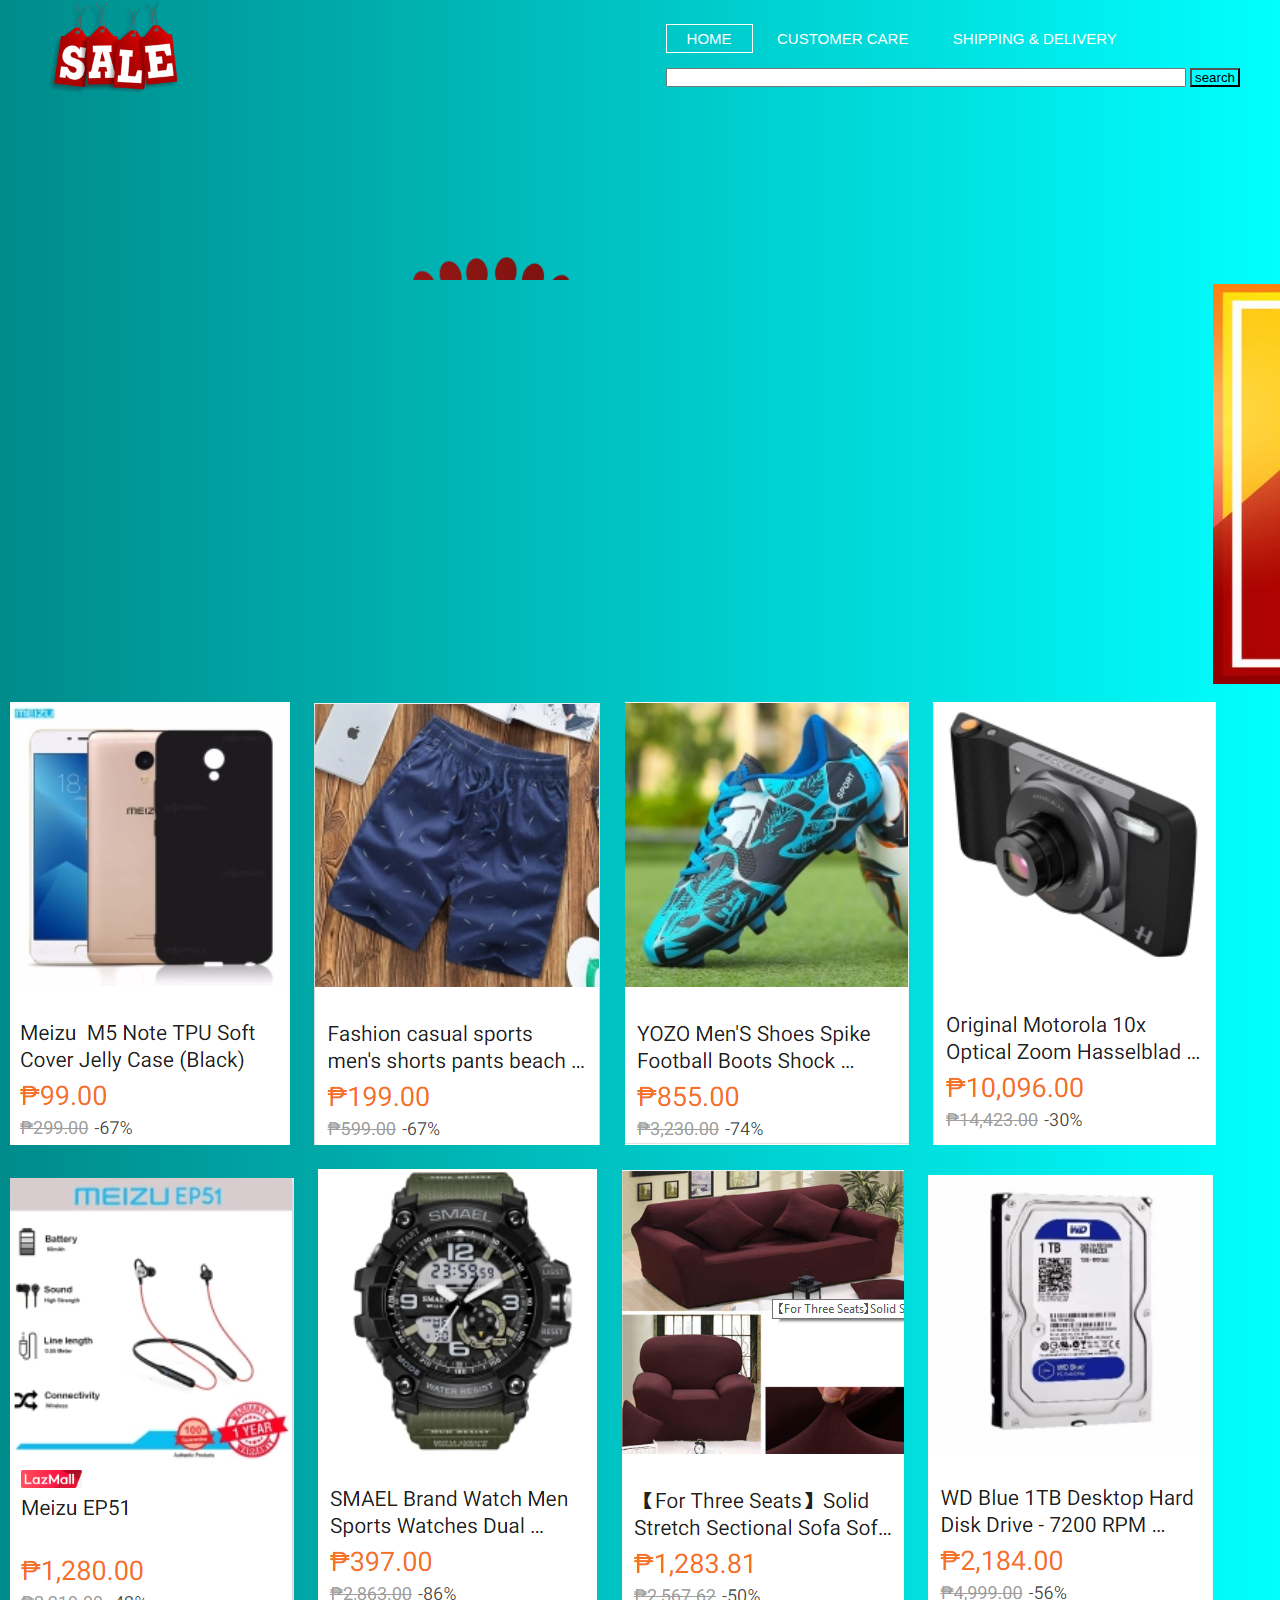
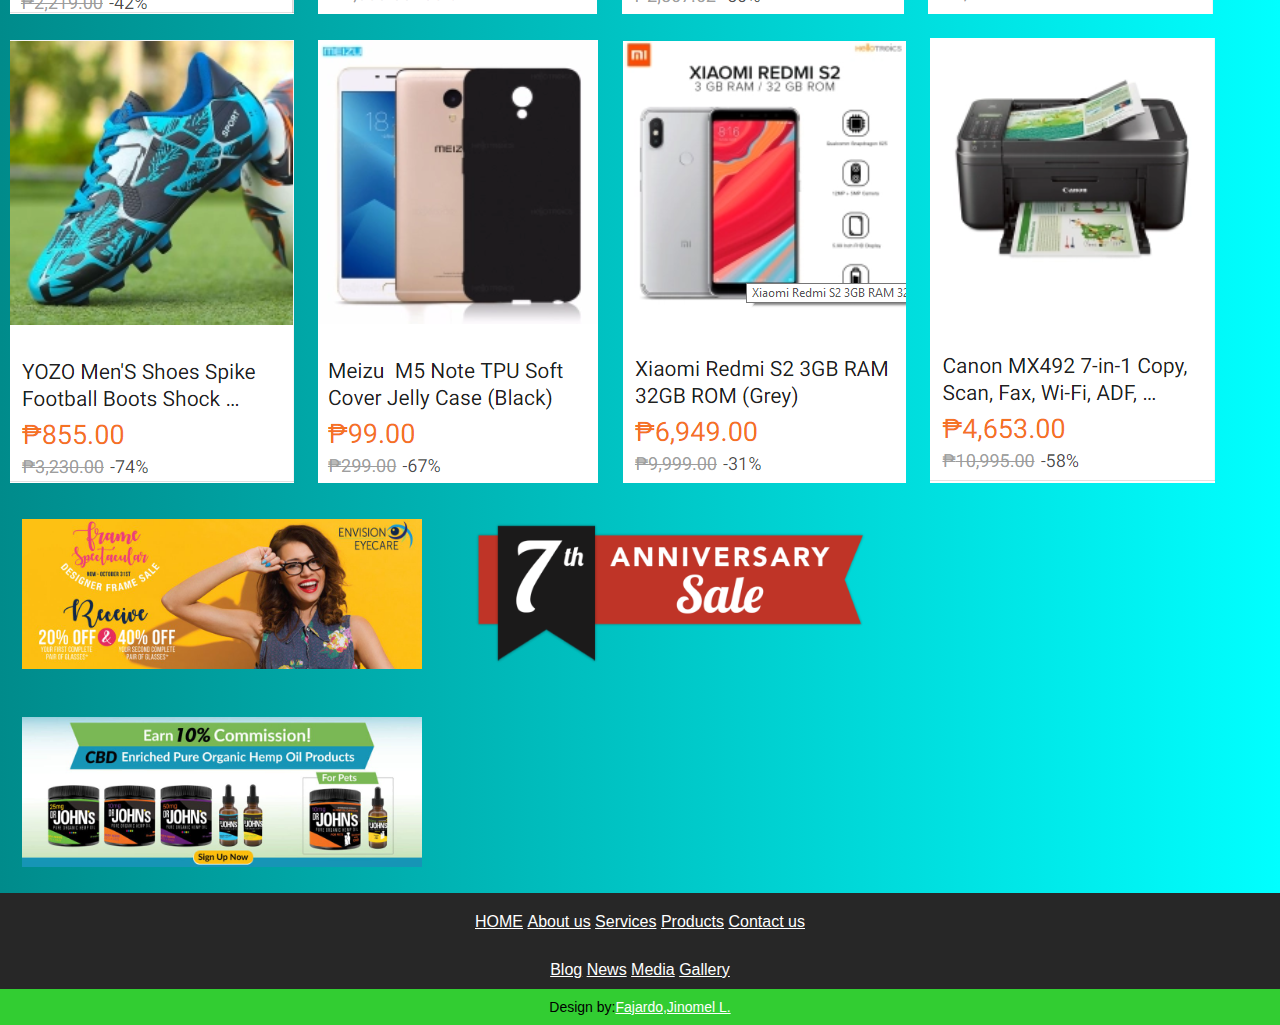
<file: hello.html>
<!DOCTYPE html>
<html>
<head>
	<meta charset="utf-8">
	<meta name="viewport" content="width=device-width, initial-scale=1.0">
	<title>Business site</title>
	<link rel="stylesheet" type="text/css" href="style.css">
</head>
<body id="normal">
	<div class="row">
	
		<div class="logo">
		<a href="index.html"><img src="2.png"></a>
		
		</div>	
		
		<ul class="main-nav">
			<li class="active"><a href="hello.html">HOME</a></li>
			<li> <a href="help.html">CUSTOMER CARE</a> </li>
			<li> <a href="">SHIPPING & DELIVERY</a> </li>
		
			
			
			<div >
        	<input class="search"  type="text" name="search">
        	<input class="searchb" type="button" name="searchbutton" value="search">
          </div>
        	
		</ul>
	</div>
	   
        <marquee direction="up">
             <img id="adv" src="adv2.png"> 
        </marquee>
        <marquee direction="left" >  
             <img id="top2" src="top2.jpg"> 
             <img id="top2" src="top3.png"> 
             <img id="top2" src="top4.jpg">

        </marquee>
        
        <div class="container">
	        <div class="box">

	        	<div class="imgBox">
	        		<img src="4cp.png">
	     </div>
	     </div>
	     

                     

	             <div class="box">
		        	<div class="imgBox">
		        		<img src="4short.png">
		        		

		        	</div>
		        </div>
                              

	             <div class="box">
		        	<div class="imgBox">
		        		<img src="4shoe.png">
		        		

		        	</div>
		        </div>
                               

	             <div class="box">
		        	<div class="imgBox">
		        		<img src="4uah.png">
		        		

		        	</div>
		        </div>
                               

	             <div class="box">
		        	<div class="imgBox">
		        		<img src="4headset.png">		        		
		        	</div>
		        </div>
                               

	             <div class="box">
		        	<div class="imgBox">
		        		<img src="4watch.png">		        		
		        	</div>
		        </div>


	             <div class="box">
		        	<div class="imgBox">
		        		<img src="4sofa.png">		        		
		        	</div>
		        </div>
                               

	             <div class="box">
		        	<div class="imgBox">
		        		<img src="4hdd.png">		        		
		        	</div>
		        </div>

                 
	             <div class="box">
		        	<div class="imgBox">
		        		<img src="4shoe.png">		        		
		        	</div>
		        </div>


	             <div class="box">
		        	<div class="imgBox">
		        		<img src="4cp.png">		        		
		        	</div>
		        </div>


	             <div class="box">
		        	<div class="imgBox">
		        		<img src="4cp2.png">		        		
		        	</div>
		        </div>


	             <div class="box">
		        	<div class="imgBox">
		        		<img src="4canon.png">
		        	</div>
		        </div>

		        </div>              
		 <div class="bot">
	        <img src="bottom4.jpeg">          
	        <img src="bottom2.png">
	        <img src="bottom3.jpg">
	    </div>


         <div class="footer-main-div">
         	<div class="footer-social-icons">
       <ul>         
       	            <li><a href="#">HOME</a></li>
       				<li><a href="#">About us</a></li>
            		<li><a href="#">Services</a></li>
            		<li><a href="#">Products</a></li>
            		<li><a href="#">Contact us</a></li>

       </ul>   
          
          </div>
             </div>
               	<div class="footer-social-icons">
               		<div class="footer-menu">
             <ul>
       				<li><a href="#">Blog</a></li>
            		<li><a href="#">News</a></li>
            		<li><a href="#">Media</a></li>
            		<li><a href="#">Gallery</a></li>

              </ul>   
          
                     </div>
             </div>

         
                <div class="footer-bottom">
                	<p>Design by:<a href="#">Fajardo,Jinomel L.</a></p>
                	
                </div>
	         
                          
</body>
</html>
</file>
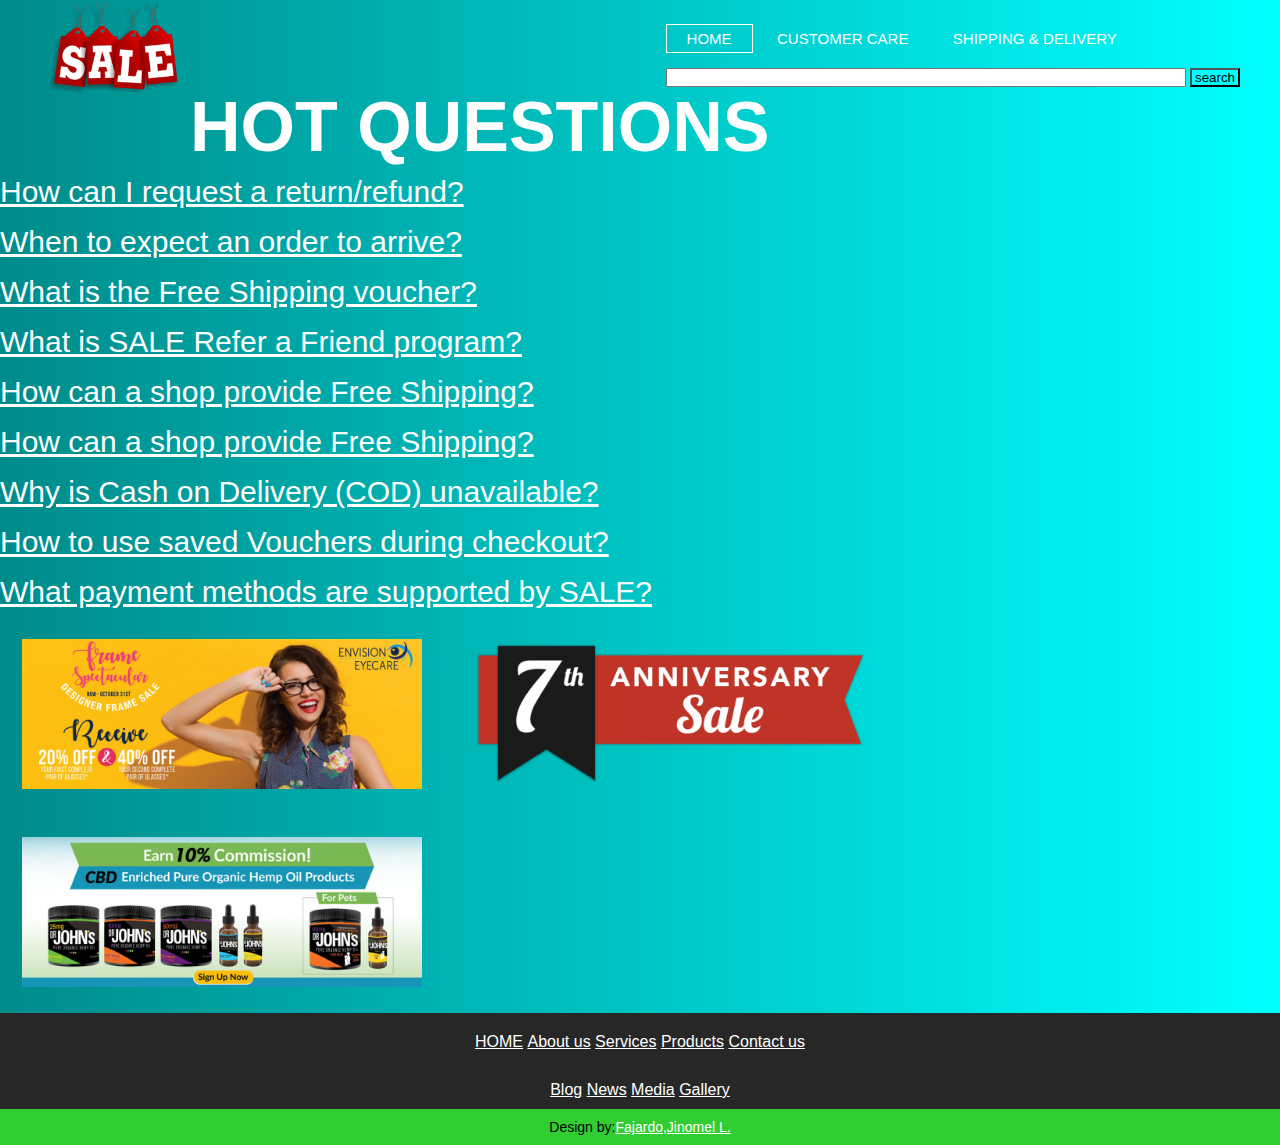
<file: help.html>
<!DOCTYPE html>
<html>
<head>
	<title> help center</title>
	<link rel="stylesheet" type="text/css" href="style.css">
    <meta charset="utf-8">
	<meta name="viewport" content="width=device-width, initial-scale=1.0">
</head>
	
  

 
<body id="normal">
	<div class="row">
	
		<div class="logo">
		<a href="index.html"><img src="2.png"></a>
		
		</div>	
		
		<ul class="main-nav">
			<li class="active"><a href="hello.html">HOME</a></li>
			<li> <a href="help.html">CUSTOMER CARE</a> </li>
			<li> <a href="Shipping.html">SHIPPING & DELIVERY</a> </li>
			
			<div >
        	<input class="search"  type="text" name="search">
        	<input class="searchb" type="button" name="searchbutton" value="search">
          </div>
        	
		</ul>
	</div> 
	     <div class="helper">
	     <ul>
               <h1 class="hot"> Hot Questions</h1>
     
		  	    <li><a href="#">How can I request a return/refund?</a></li>				
				<li><a href="#">When to expect an order to arrive?</a></li>
				<li><a href="#">What is the Free Shipping voucher?</a></li>
				<li><a href="#">What is SALE Refer a Friend program?</a></li>
				<li><a href="#">How can a shop provide Free Shipping?</a></li>							
				<li><a href="#">How can a shop provide Free Shipping?</a></li>
				<li><a href="#">Why is Cash on Delivery (COD) unavailable?</a></li>
				<li><a href="#">How to use saved Vouchers during checkout?</a></li>
				<li><a href="#">What payment methods are supported by SALE?</a></li>



	      </ul>
	  </div>
	   <div class="bot">
	        <img src="bottom4.jpeg">          
	        <img src="bottom2.png">
	        <img src="bottom3.jpg">
	    </div>


         <div class="footer-main-div">
         	<div class="footer-social-icons">
       <ul>         
       	            <li><a href="#">HOME</a></li>
       				<li><a href="#">About us</a></li>
            		<li><a href="#">Services</a></li>
            		<li><a href="#">Products</a></li>
            		<li><a href="#">Contact us</a></li>

       </ul>   
          
          </div>
             </div>
               	<div class="footer-social-icons">
               		<div class="footer-menu">
             <ul>
       				<li><a href="#">Blog</a></li>
            		<li><a href="#">News</a></li>
            		<li><a href="#">Media</a></li>
            		<li><a href="#">Gallery</a></li>

              </ul>   
          
                     </div>
             </div>

         
                <div class="footer-bottom">
                	<p>Design by:<a href="#">Fajardo,Jinomel L.</a></p>
                	
                </div>
</body>
</html>
</file>
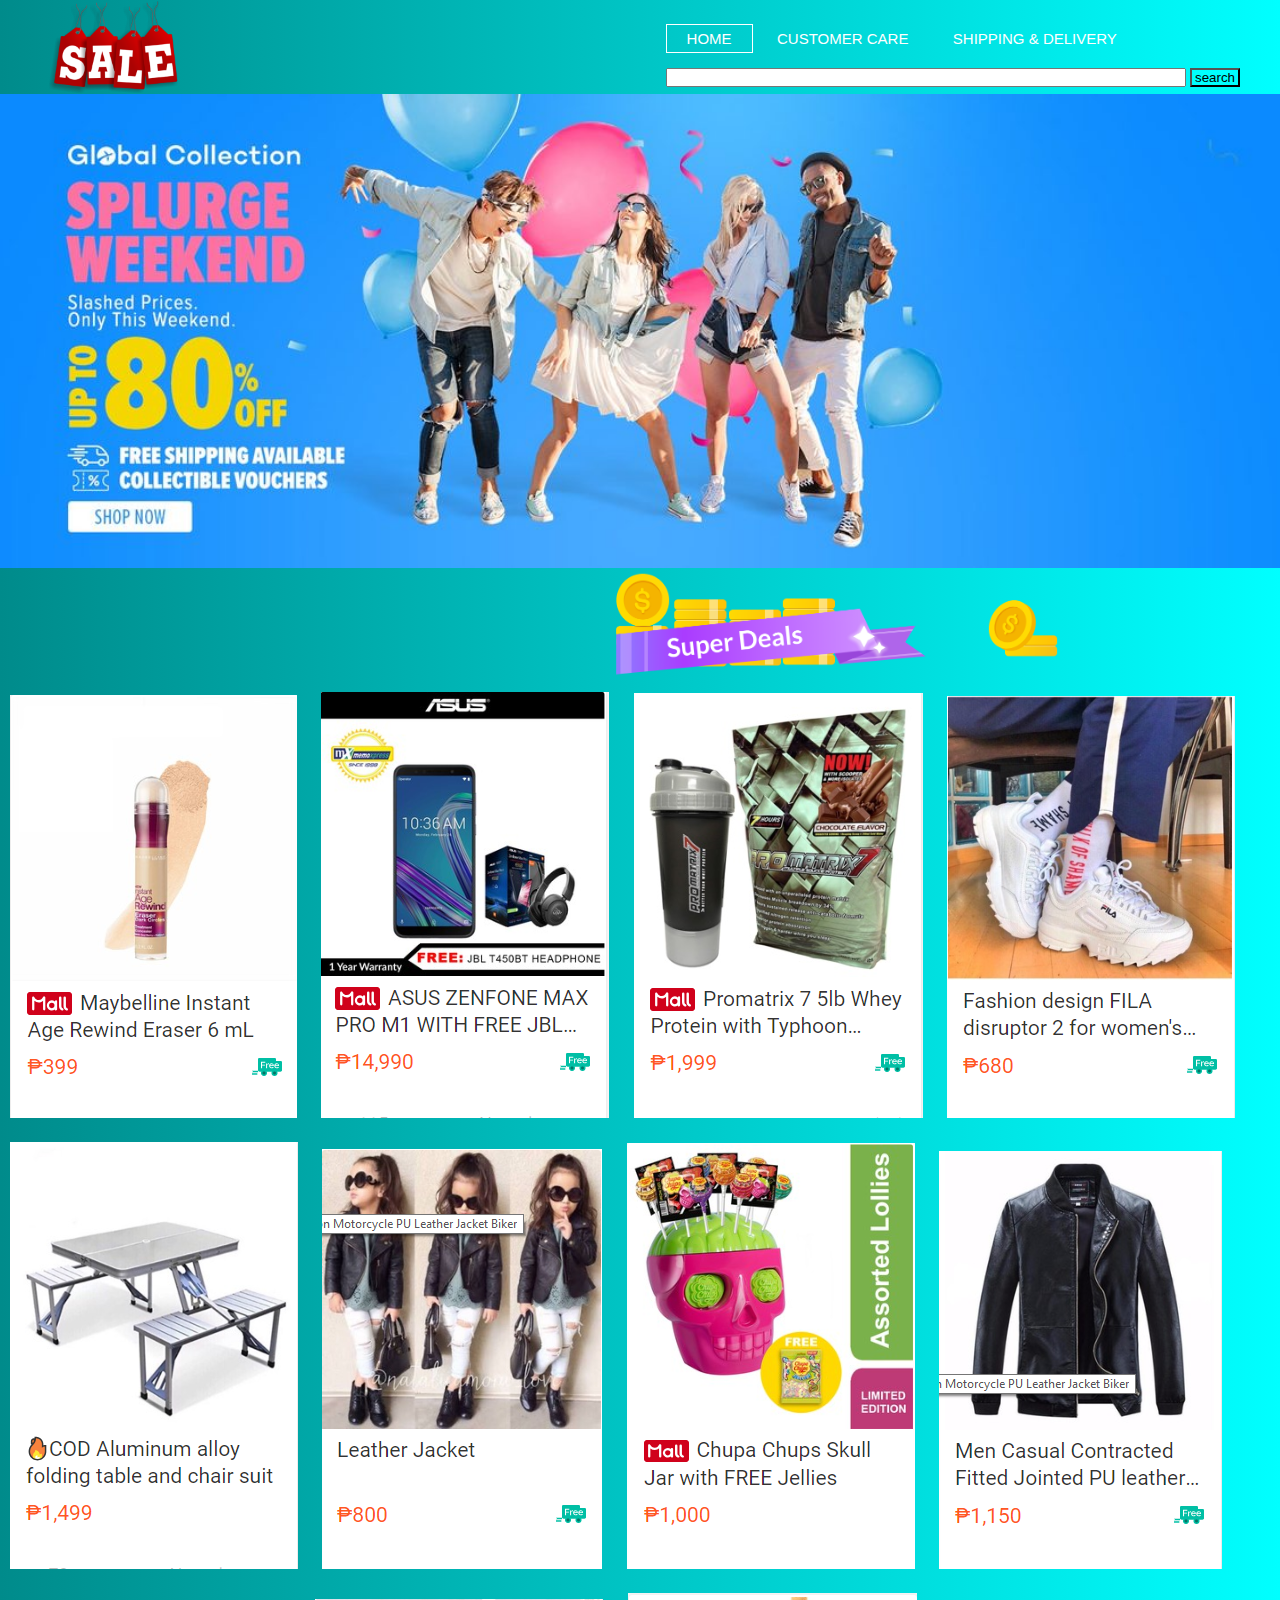
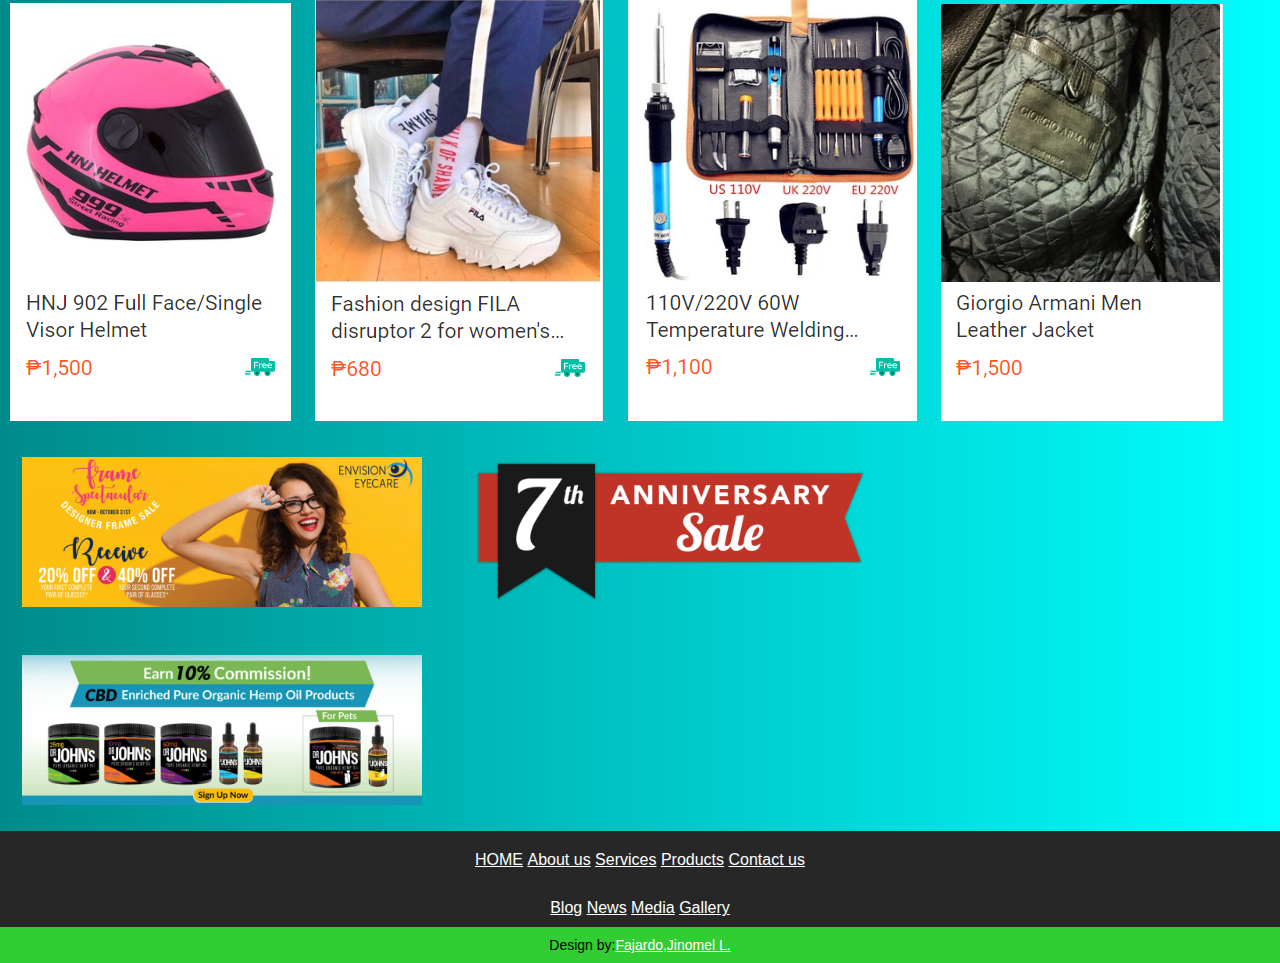
<file: menu.html>
<!DOCTYPE html>
<html>
<head>
	<meta charset="utf-8">
	<meta name="viewport" content="width=device-width, initial-scale=1.0">
	<title>Business site</title>
	<link rel="stylesheet" type="text/css" href="style.css">
</head>
<body id="normal">
	<div class="row">
	
		<div class="logo">
		<a href="index.html"><img src="2.png"></a>
		
		</div>	
		
		<ul class="main-nav">
			<li class="active"><a href="menu.html">HOME</a></li>
			<li> <a href="help.html">CUSTOMER CARE</a> </li>
			<li> <a href="Shipping.html">SHIPPING & DELIVERY</a> </li>
		
			
			
			<div >
        	<input class="search"  type="text" name="search">
        	<input class="searchb" type="button" name="searchbutton" value="search">
          </div>
        	
		</ul>
	</div>
	    <div class="top">
       		 <img id="top" src="3.jpg">
        <marquee deriction="left" behavior="alternate">
             <img id="adv" src="adv.png"> 
        </marquee>
        
        </div>
        
        <div class="container">
	        <div class="box">

	        	<div class="imgBox">
	        		<img src="5age.png">
	     </div>
	     </div>
	     

                     

	             <div class="box">
		        	<div class="imgBox">
		        		<img src="5asus.png">		        		
		        	</div>
		        </div>
                              

	             <div class="box">
		        	<div class="imgBox">
		        		<img src="5coffee.png">
		        	</div>
		        </div>
                               

	             <div class="box">
		        	<div class="imgBox">
		        		<img src="5shoe.png">		        		
		        	</div>
		        </div>
                               

	             <div class="box">
		        	<div class="imgBox">
		        		<img src="5table.png">		        		
		        	</div>
		        </div>
                               

	             <div class="box">
		        	<div class="imgBox">
		        		<img src="5girl.png">		        		
		        	</div>
		        </div>
                               

	             <div class="box">
		        	<div class="imgBox">
		        		<img src="5candy.png">		        		
		        	</div>
		        </div>
                               

	             <div class="box">
		        	<div class="imgBox">
		        		<img src="5jacket.png">		        	
		        	</div>
		        </div>


		        <div class="box">
		        	<div class="imgBox">
		        		<img src="5helmet.png">		        		
		        	</div>
		        </div>
                       

                       <div class="box">
		        	<div class="imgBox">
		        		<img src="5shoe.png">		        		
		        	</div>
		        </div>
                      

                       <div class="box">
		        	<div class="imgBox">
		        		<img src="5tool.png">		        		
		        	</div>
		        </div>
                       

                       <div class="box">
		        	<div class="imgBox">
		        		<img src="5bag2.png">		        		
		        	</div>
		        </div>
           
                               
</div>
        <div class="bot">
	        <img src="bottom4.jpeg">          
	        <img src="bottom2.png">
	        <img src="bottom3.jpg">
	    </div>


         <div class="footer-main-div">
         	<div class="footer-social-icons">
       <ul>         
       	            <li><a href="#">HOME</a></li>
       				<li><a href="#">About us</a></li>
            		<li><a href="#">Services</a></li>
            		<li><a href="#">Products</a></li>
            		<li><a href="#">Contact us</a></li>

       </ul>   
          
          </div>
             </div>
               	<div class="footer-social-icons">
               		<div class="footer-menu">
             <ul>
       				<li><a href="#">Blog</a></li>
            		<li><a href="#">News</a></li>
            		<li><a href="#">Media</a></li>
            		<li><a href="#">Gallery</a></li>

              </ul>   
          
                     </div>
             </div>

         
                <div class="footer-bottom">
                	<p>Design by:<a href="#">Fajardo,Jinomel L.</a></p>
                	
                </div>
</body>
</html>
</file>
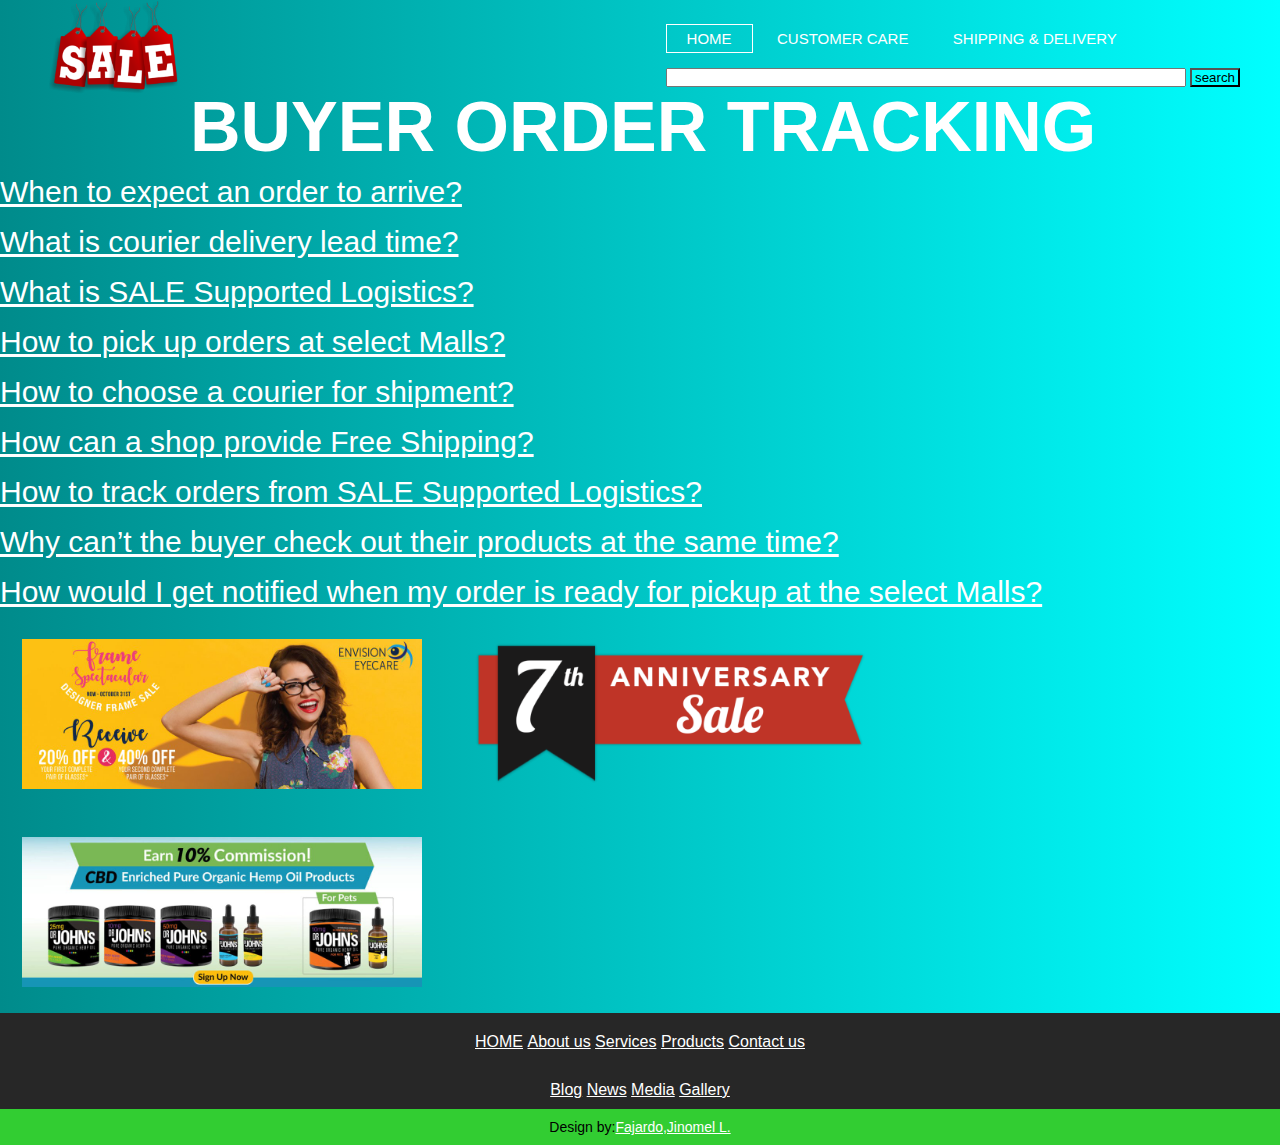
<file: Shipping.html>
<!DOCTYPE html>
<html>
<head>
	<title>shipping&delivery</title>
	<link rel="stylesheet" type="text/css" href="style.css">
	<meta charset="utf-8">
	<meta name="viewport" content="width=device-width, initial-scale=1.0">
</head>
<body id="normal">
	<div class="row">
	
		<div class="logo">
		<a href="index.html"><img src="2.png"></a>
		
		</div>	
		
		<ul class="main-nav">
			<li class="active"><a href="hello.html">HOME</a></li>
			<li> <a href="help.html">CUSTOMER CARE</a> </li>
			<li> <a href="Shipping.html">SHIPPING & DELIVERY</a> </li>
			
			<div >
        	<input class="search"  type="text" name="search">
        	<input class="searchb" type="button" name="searchbutton" value="search">
          </div>
        	
		</ul>
	</div> 
	       <div class="helper">
		      <ul>
	               <h1 class="hot">Buyer Order Tracking</h1>
	     
			  	<li><a href="#">When to expect an order to arrive?</a></li>
					<li><a href="#">What is courier delivery lead time?</a></li>
					<li><a href="#">What is SALE Supported Logistics?</a></li>
					<li><a href="#">How to pick up orders at select Malls?</a></li>
					<li><a href="#">How to choose a courier for shipment?</a></li>
					<li><a href="#">How can a shop provide Free Shipping?</a></li>			
					<li><a href="#">How to track orders from SALE Supported Logistics?</a></li>
					<li><a href="#">Why can’t the buyer check out their products at the same time?</a></li>
					<li><a href="#">How would I get notified when my order is ready for pickup at the select Malls?</a></li>



		        </ul>
		    </div>

		     <div class="bot">
	        <img src="bottom4.jpeg">          
	        <img src="bottom2.png">
	        <img src="bottom3.jpg">
	    </div>


         <div class="footer-main-div">
         	<div class="footer-social-icons">
       <ul>         
       	            <li><a href="#">HOME</a></li>
       				<li><a href="#">About us</a></li>
            		<li><a href="#">Services</a></li>
            		<li><a href="#">Products</a></li>
            		<li><a href="#">Contact us</a></li>

       </ul>   
          
          </div>
             </div>
               	<div class="footer-social-icons">
               		<div class="footer-menu">
             <ul>
       				<li><a href="#">Blog</a></li>
            		<li><a href="#">News</a></li>
            		<li><a href="#">Media</a></li>
            		<li><a href="#">Gallery</a></li>

              </ul>   
          
                     </div>
             </div>

         
                <div class="footer-bottom">
                	<p>Design by:<a href="#">Fajardo,Jinomel L.</a></p>
                	
                </div>
</body>
</html>
</file>
<file: style.css>
*{
	margin: 0;
	padding: 0;
	box-sizing: border-box;

}

#dark {
	background-image:linear-gradient(rgba(0,0,0,0.5),rgba(0,0,0,0.5)), url(1.jpg);
	height: 100vh;
	background-size: cover;
	background-position: center;
}
#normal {
	background-image: linear-gradient(to right, darkcyan , cyan);
	height: 100vh;
	background-size: cover;
	background-position: center;
}
.main-nav{
    float: right;
    list-style: none;
    margin-top: 30px;

}



.main-nav li{
	display: inline-block;  
}

.main-nav a{
	color: white;
	text-decoration: none;
	padding: 5px 20px;

	font-family: "Roboto", sans-serif;
	font-size: 15px;
}
.main-nav li.active a{
	border: 1px solid white;

}
.main-nav li a:hover
{
	border:1px solid white;
}
.logo img {
	width: 150px;
	height: auto; 
	float: left;
}
body{
	font-family:sans-serif; 
}

.row {
	max-width: 1200px;
	margin:auto;
}

.hero{
	position: absolute;
	width: 1200px;
	

}

h1 {
	color: white;
	text-transform: uppercase;
    font-size: 70px;
    text-align: center;
    margin-top: 275px;
}
.button{
	margin-top: 30px;
	margin-left: 440px;
}
.btn{
	border: 1px solid white;
	padding: 10px 30px;
	color: white;
	text-decoration: none;
	margin-right: 5px;
	font-size: 13px;
	text-transform: uppercase;
}
.btn-one {
	background-color: darkorange;
	font-family: "Roboto", sans-serif;
}
.btn-two{
	background-color: ;
	font-family: "Roboto",sans-serif;
}

.search {
	
	margin-top: 20px;
	width: 520px;
}
.searchb {
    background-color: cyan;
    width: 50px;
}

#top  {
	width: 1360px;
	
}
#adv {
	
	width:600px ;	
}

}
.container{
	width: 1200px;
	margin: 70px auto 0;
	flex-direction: row;
	flex-wrap: wrap;
	


}

.container .box{
	position:relative;
	margin: 10px;
	box-sizing: border-box;
	display: inline-block;
}
.container .box .imgBox{
	position: relative;
}
.container .box .imgBox img{
	max-width: 100%;
	transition: transform 2s;

}
.container .box:hover .imgBox img{
	transform: scale(1.1);
}
#top2 {
	width: 800px;
	height: 400px;
}
.bot img {
      width: 400px;
       margin: 22px;
      display: inline-block;
}


.footer-main-div{
	
	
	margin: auto;
	background: #272727;
	padding: 20px 0px;
}

.footer-social-icons{
	
	margin: auto;
}
.footer-social-icons ul{
	margin: 0px;
	padding: 0px;
	text-align: center;
}
.footer-social-icons ul li{
	display: inline-block;
}
.footer-social-icons  li a{
	color: #fff;
}
.footer-social-icons  li a:hover{
    color: cyan;
}
.footer-menu ul{
	margin: auto;
	background: #272727;
	padding: 10px 0px;

}

.footer-bottom{
	width: 100%;
	height: auto;
	margin: auto;
	background:#32CD32;
	padding: 10px;
	font-family: arial;
	font-size: 14px;
	text-align: center;
}
.footer-bottom p a {
	color:#fff;

}
.footer-bottom p a:hover{
	color:#272727;
}

.hot {
	margin: 0px;
}
.helper h1 {
	display:inline-grid; 
    position: center;
}
.helper li a{
	color: white;
	font-family: arial;
	font-size: 30px;
	line-height: 50px;

}
.helper li a:hover{
	color:cyan;
}
</file>
